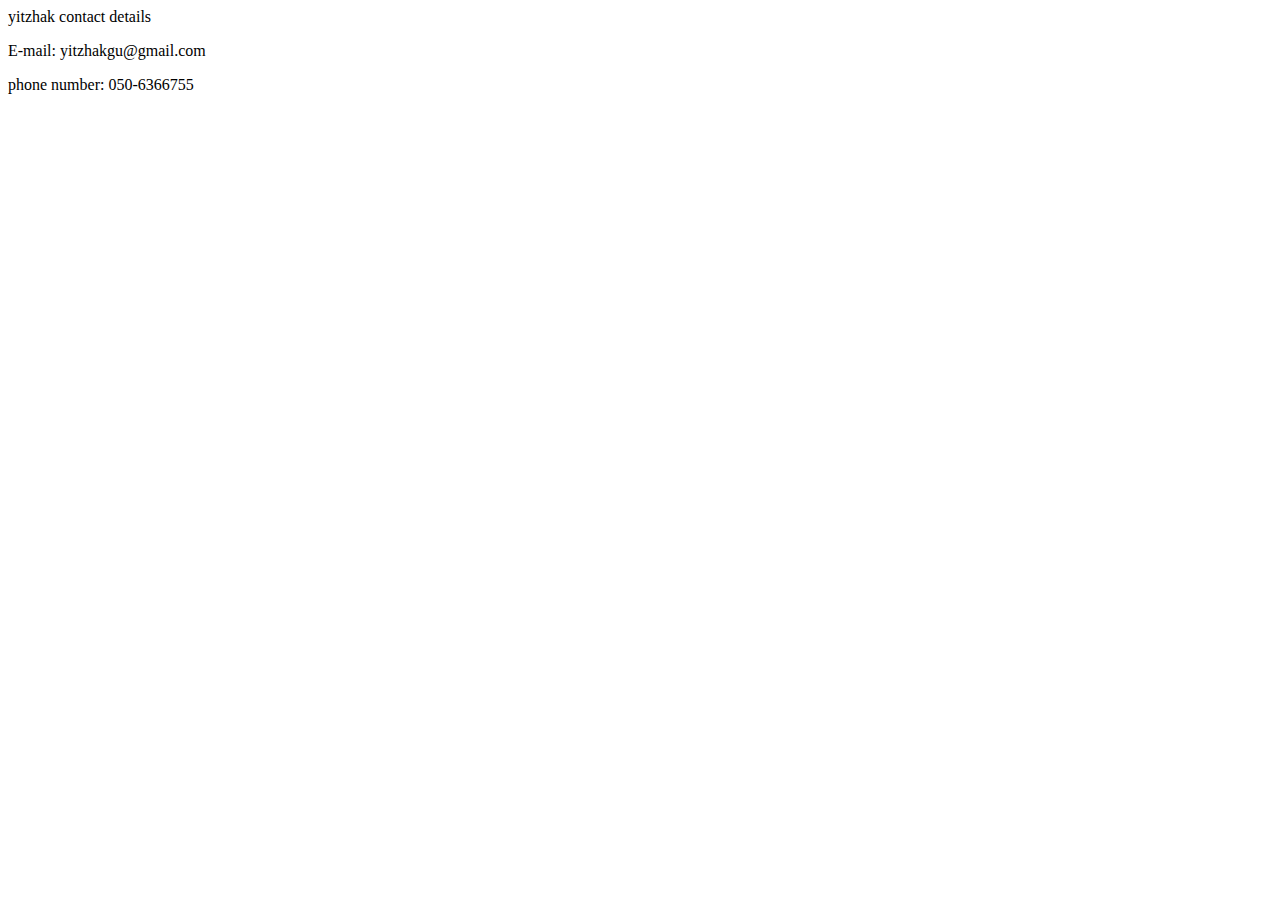
<file: contact.html>
<html>
<title> make a contact with yitzhak</title>

<head>
yitzhak contact details
</head>

<body>
<p>E-mail: yitzhakgu@gmail.com</p>

<p>phone number: 050-6366755</p>

</body>








</html>
</file>
